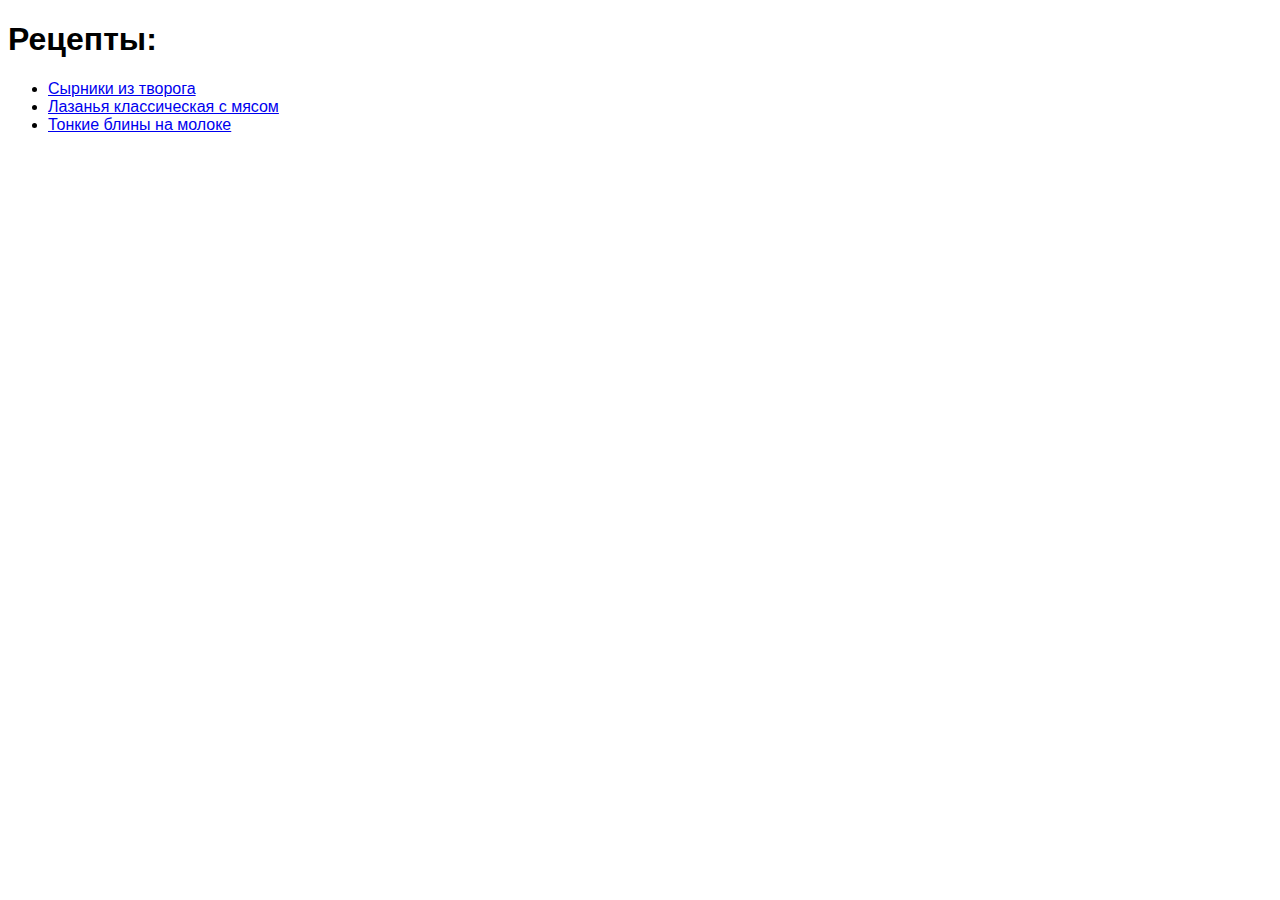
<file: index.html>
<!DOCTYPE html>
<html lang="ru">
<head>
    <meta charset="UTF-8">
    <title>Рецепты</title>
    <link rel="stylesheet" href="main.css">
</head>
<body>
    <h1>Рецепты:</h1>
    <ul>
        <li><a href="syrniki.html">Сырники из творога</a></li>
        <li><a href="lasagna.html">Лазанья классическая с мясом</a></li>
        <li><a href="pancakes.html">Тонкие блины на молоке</a></li>
    </ul>
</body>
</html>
</file>
<file: main.css>
* {
    font-family: Verdana, sans-serif;
}

.flex-ingredients {
    display: flex;
    justify-content: space-around;
}

.flex-instructions {
    display: flex;
    flex-direction: column;
    justify-content: space-around;
    align-items: center;
    padding: 0 150px 40px 150px;
}

.flex-instructions p {
    width: 50vw;
}

img {
    text-align: center;
}

.center {
    text-align: center;
}

td, th {
    padding: .5em;
}

.back {
    position: absolute;
    text-decoration: none;
    padding: 10px;
}
</file>
